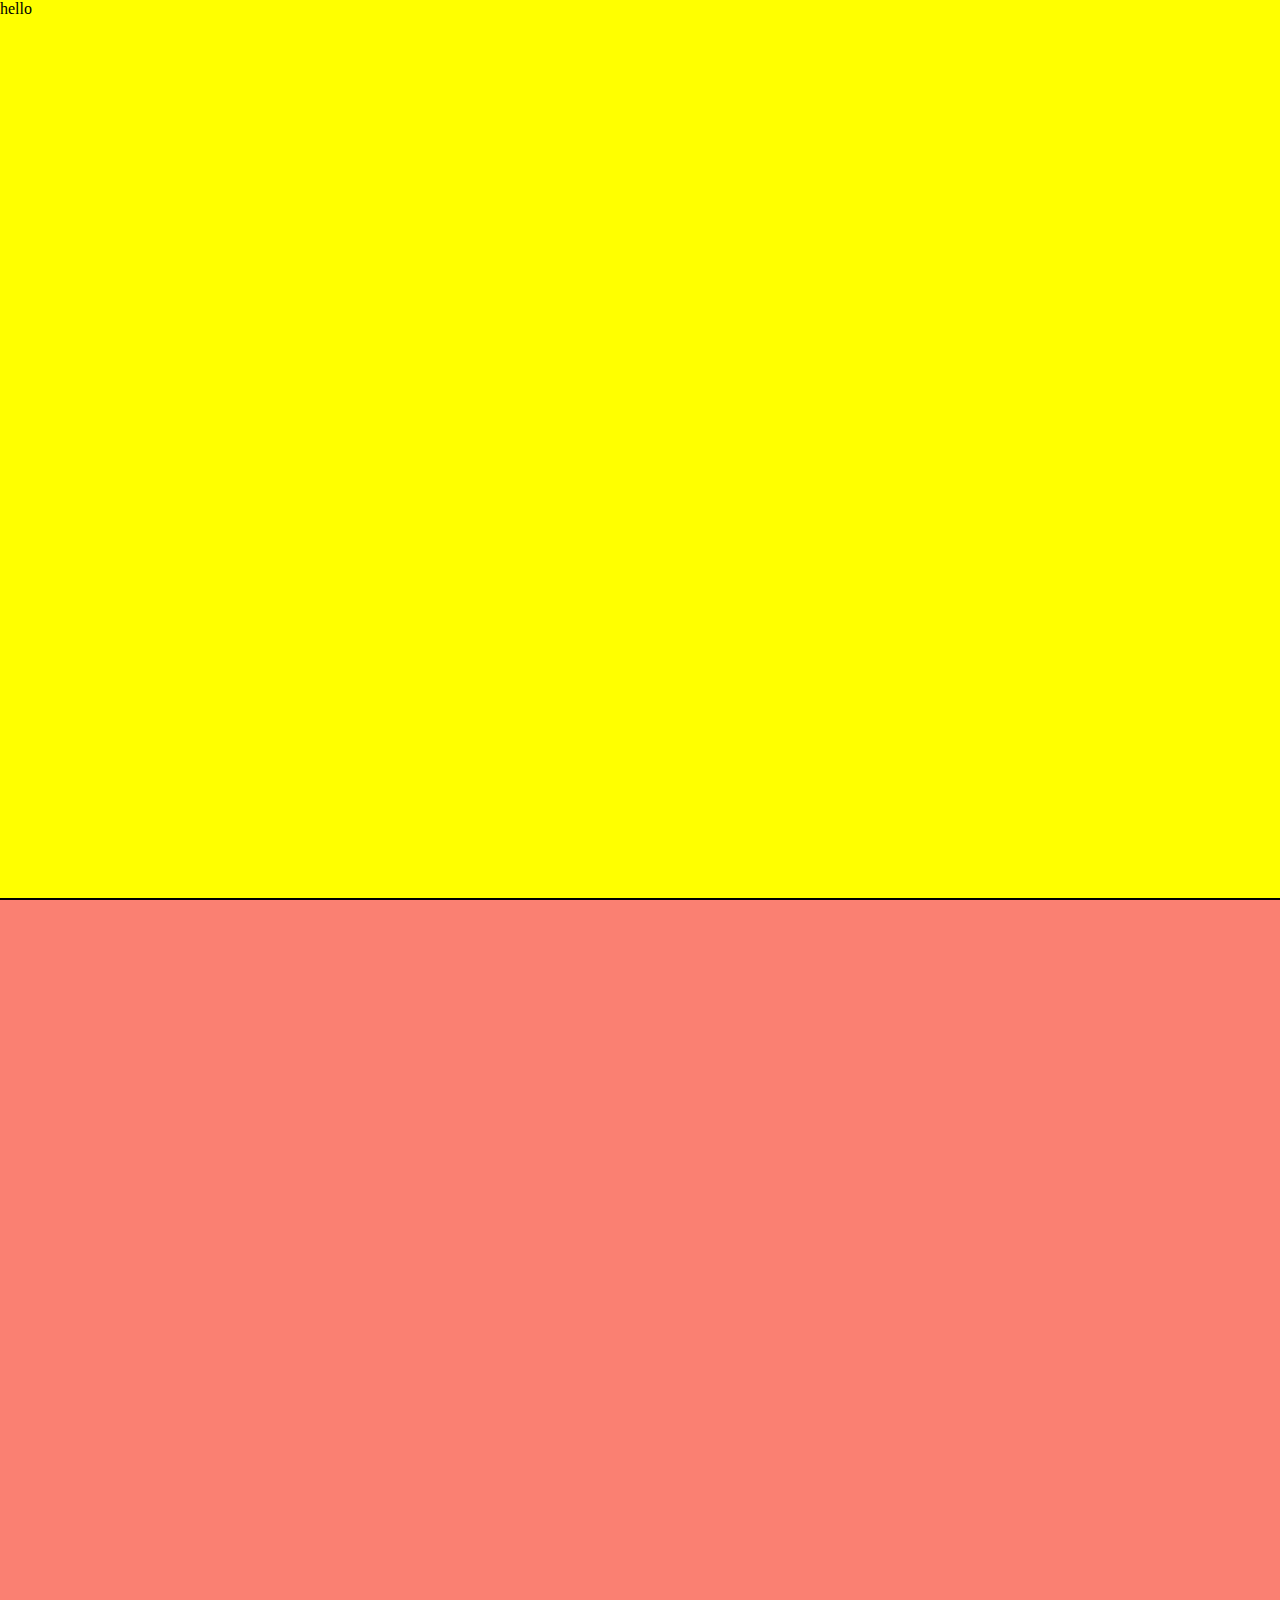
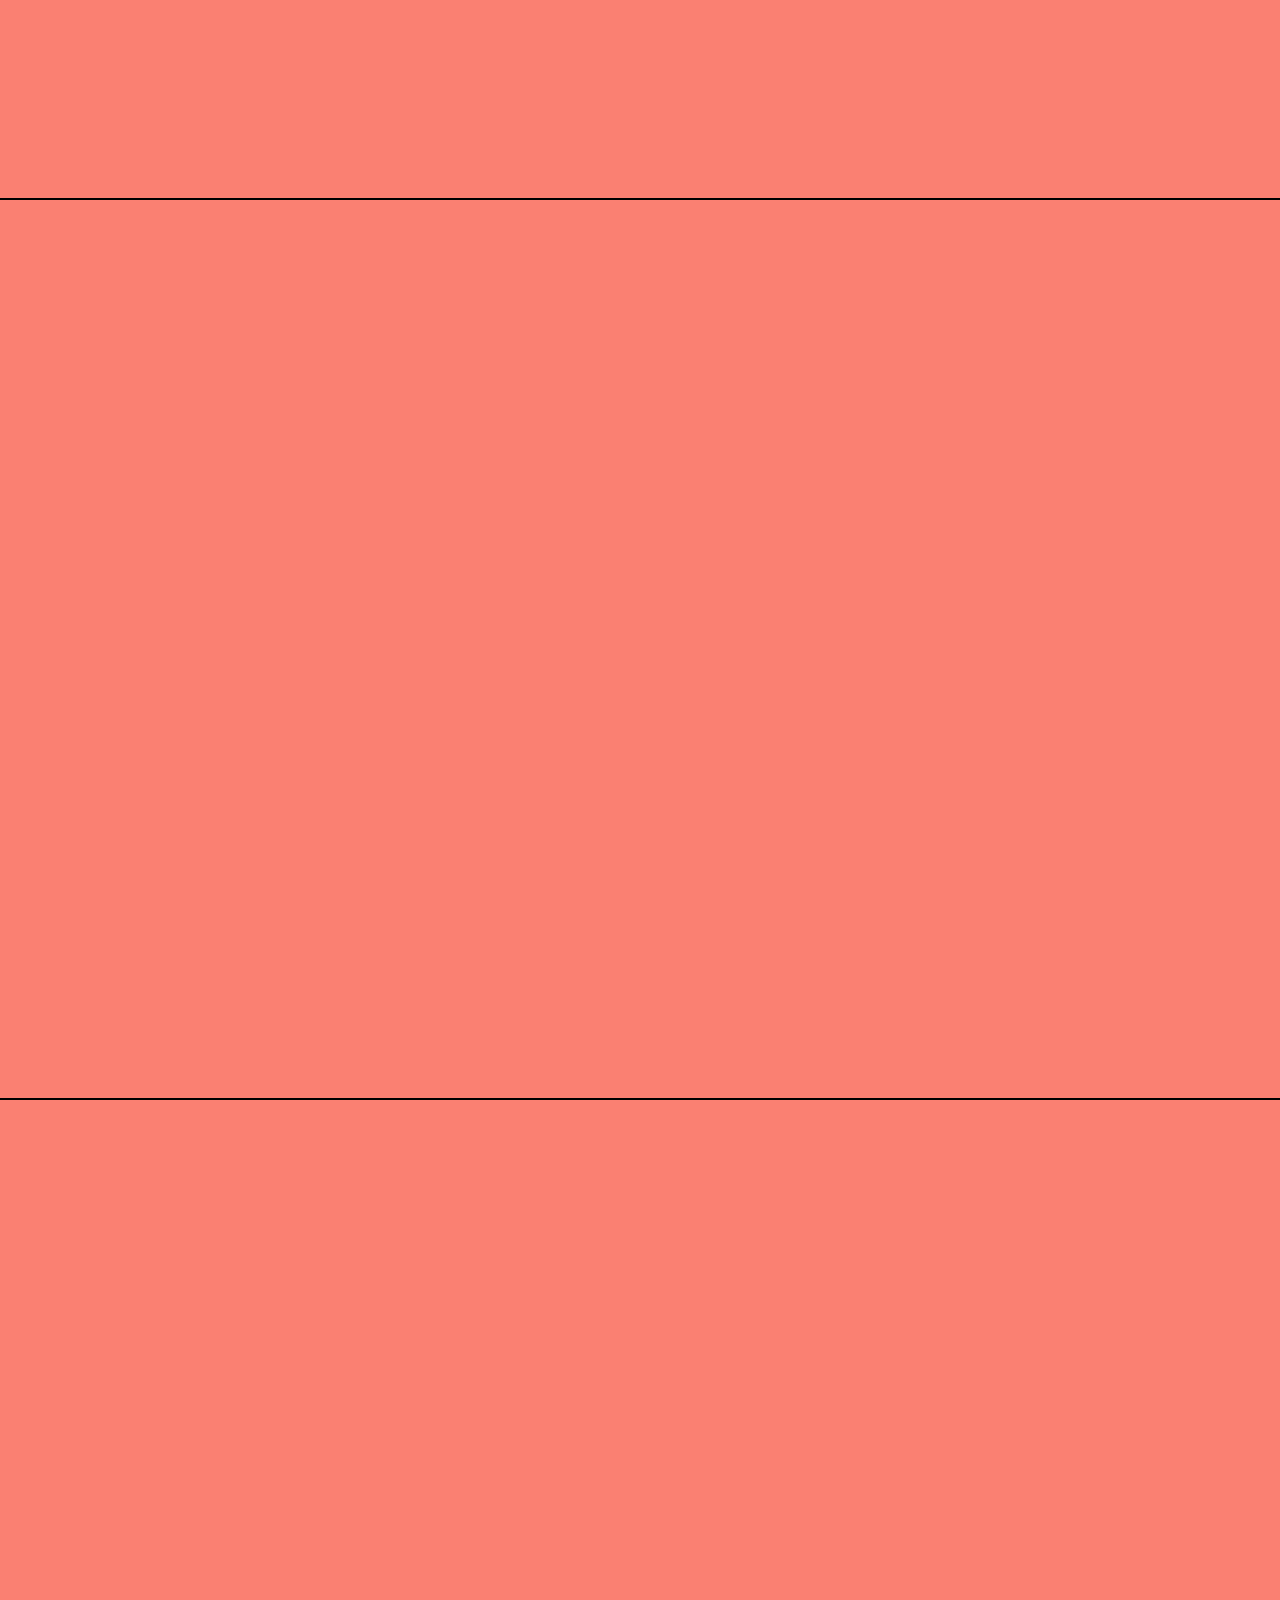
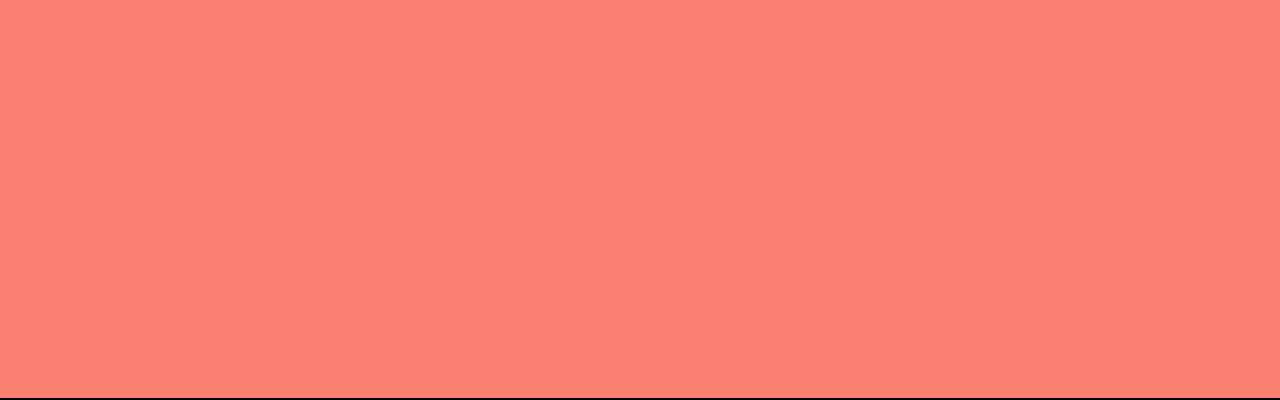
<file: hello1.html>
<!DOCTYPE html>
<html lang="en">

<head>
    <meta charset="UTF-8">
    <meta name="viewport" content="width=device-width, initial-scale=1.0">
    <title>Document</title>
    <style>
        * {
            margin: 0;
            padding: 0;
            box-sizing: border-box;
        }

        #main {
            width: 100%;
            position: relative;
        }

        .page {
            width: 100%;
            height: 100vh;
            background-color: salmon;
            border-bottom: 2px solid black;
        }

        .page1 {
            background-color: yellow;
        }
    </style>
</head>

<body>
    <div id="main">
        <div class="page page1">hello</div>
        <div class="page"></div>
        <div class="page"></div>
        <div class="page"></div>
    </div>
</body>

</html>
</file>
